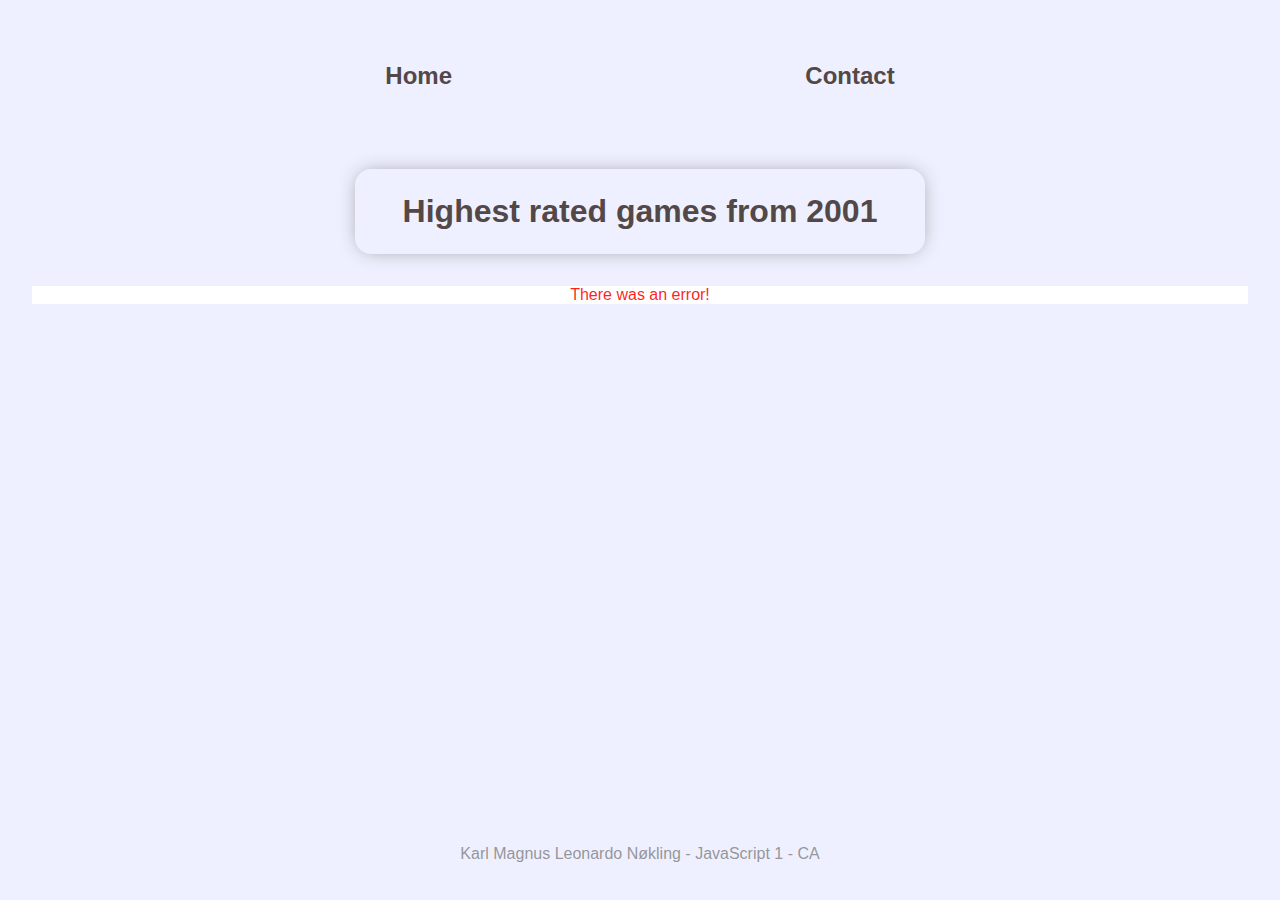
<file: index.html>
<!DOCTYPE html>
<html lang="en">
<head>
    <meta charset="UTF-8">
    <meta http-equiv="X-UA-Compatible" content="IE=edge">
    <meta name="viewport" content="width=device-width, initial-scale=1.0">
    <link href="/css/index.css" rel="stylesheet">
    <script defer src="/js/index.js" type="module"></script>
    <title>Games</title>
</head>
<body>
    <nav>
        <a href="index.html">Home</a>
        <a href="/html/contact.html">Contact</a>
    </nav>
    <main>
        <h1 id="h1Index">Highest rated games from 2001</h1>
        <div class="loading" id="gamesDiv">
        </div>
    </main>
    <footer>
        Karl Magnus Leonardo Nøkling - JavaScript 1 - CA
    </footer>
</body>
</html>
</file>
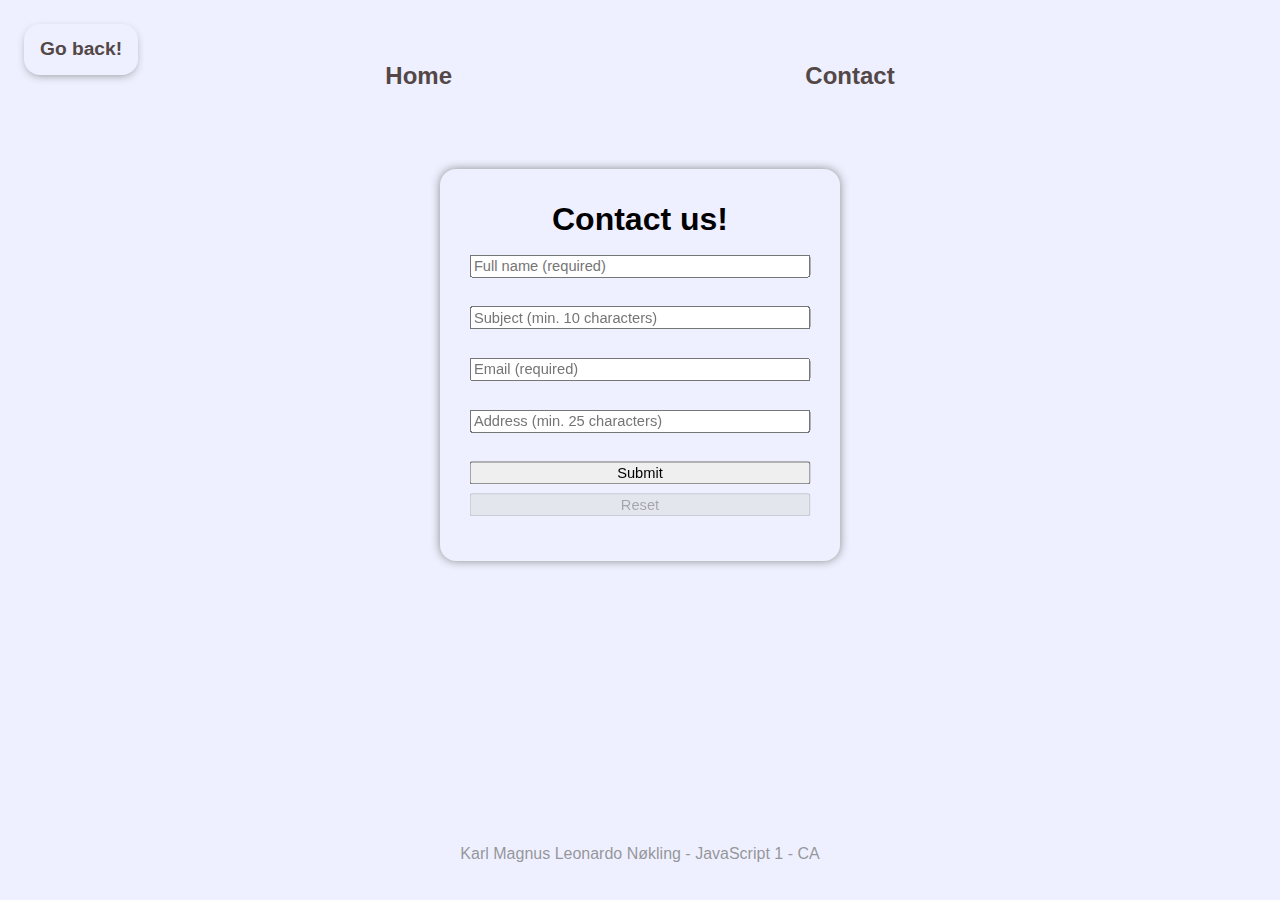
<file: html/contact.html>
<!DOCTYPE html>
<html lang="en">
<head>
    <meta charset="UTF-8">
    <meta http-equiv="X-UA-Compatible" content="IE=edge">
    <meta name="viewport" content="width=device-width, initial-scale=1.0">
    <link href="/css/index.css" rel="stylesheet">
    <script defer src="/js/contact.js" type="module"></script>
    <title>Contact</title>
</head>
<body>
    <nav>
        <a onclick="history.back()" id="goBack">Go back!</a>
        <a href="/index.html">Home</a>
        <a href="/html/contact.html">Contact</a>
    </nav>
    <main>
        <div id="contactDiv">
            <h1 id="contactUs">Contact us!</h1>
            <form>
                <input name="fullName" id="fullName" placeholder="Full name (required)">
                <div class="formError" id="fullNameError">Please enter your full name</div>
                <input name="subject" id="subject" placeholder="Subject (min. 10 characters)">
                <div class="formError" id="subjectError">Subject must contain at least 10 characters</div>
                <input name="email" id="email" placeholder="Email (required)">
                <div class="formError" id="emailError">Please enter a valid email address</div>
                <input name="address" id="address" placeholder="Address (min. 25 characters)">
                <div class="formError" id="addressError">Please enter a valid address</div>
                <button id="formSubmit">Submit</button>
                <button id="formReset" disabled>Reset</button>
            </form>
        </div>
    </main>
    <footer>
        Karl Magnus Leonardo Nøkling - JavaScript 1 - CA
    </footer>
</body>
</html>
</file>
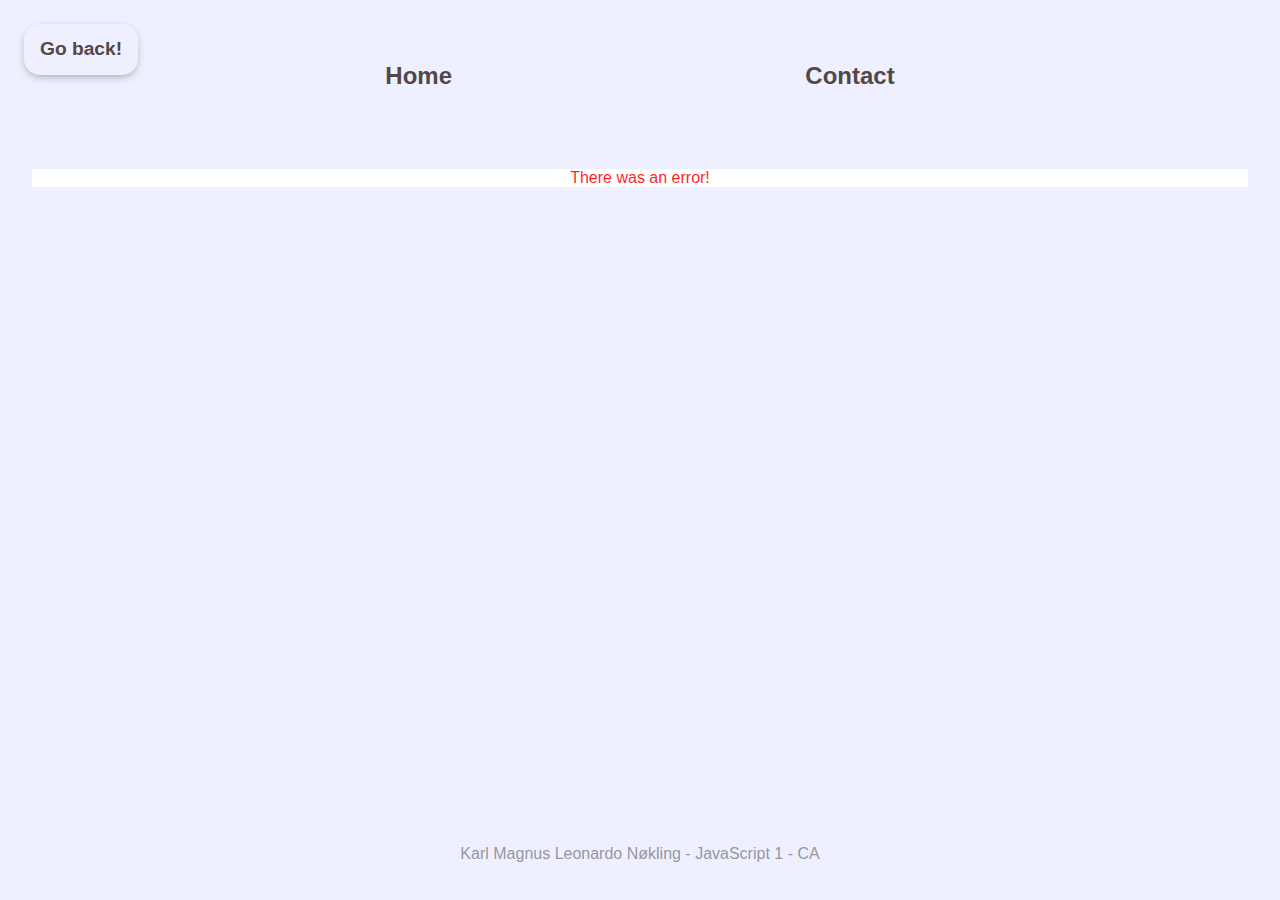
<file: html/details.html>
<!DOCTYPE html>
<html lang="en">
<head>
    <meta charset="UTF-8">
    <meta http-equiv="X-UA-Compatible" content="IE=edge">
    <meta name="viewport" content="width=device-width, initial-scale=1.0">
    <script defer src="/js/details.js" type="module"></script>
    <script defer src="/js/index.js" type="module"></script>
    <link href="/css/index.css" rel="stylesheet">
    <title id="gameTitle"></title>
</head>
<body>
    <nav>
        <a onclick="history.back()" id="goBack">Go back!</a>
        <a href="/index.html">Home</a>
        <a href="/html/contact.html">Contact</a>
    </nav>
    <main>
        <div class="loading" id="gameDiv">
        </div>
    </main>
    <footer>
        Karl Magnus Leonardo Nøkling - JavaScript 1 - CA
    </footer>
</body>
</html>
</file>
<file: css/index.css>
body {
    background-color: rgba(88, 107, 255, 0.101);
    font-family: Arial, Helvetica, sans-serif;
    min-height: 95vh;
    display: flex;
    flex-direction: column;
}

main {
    margin: 1.5rem; 
}

footer {
    color: rgba(121, 121, 121, 0.772);
    margin-top: auto;
    text-align: center;
}

a {
    color: black;
    text-decoration: none;
}

nav {
    display: flex;
    align-items: center;
    justify-content: space-evenly;
    padding: 1.5rem;
    border-radius: 1rem;
    margin: 1rem;
}

nav * {
    text-decoration: none;
    padding: .9rem 1rem;
    font-size: 1.5rem;
    font-weight: 600;
    transition-duration: 400ms;
    /* box-shadow: 0px 0px 10px 0px rgb(139, 139, 139); */
    border-radius: 1rem;
    color: rgb(83, 71, 71);
}

nav *:hover {
    transition-duration: 400ms;
    /* text-shadow: 0px 16px 5px rgb(139, 139, 139); */
    transform: scale(1.2);
    box-shadow: 0px 5px 10px -3px rgb(139, 139, 139);
}

.loading {
    border: 16px solid #f3f3f3; 
    border-top: 16px solid #3498db; 
    border-radius: 50%;
    width: 20px;
    height: 20px;
    animation: spin 2000ms linear infinite;
  }

  @keyframes spin {
    0% { transform: rotate(0deg); }
    100% { transform: rotate(360deg); }
  }

#gamesDiv, 
#gameDiv,
#contactDiv {
    flex-wrap: wrap;
    display: flex;
    align-items: center;
    justify-content: space-evenly;
    margin: auto;
}

#goBack {
    position: absolute;
    font-size: 1.2rem;
    left: 1.5rem;
    top: 1.5rem;
    box-shadow: 0px 3px 10px -3px rgb(139, 139, 139);
    cursor: pointer;
}

.error {
    color: rgba(255, 0, 0, 0.886);
    background-color: rgb(255, 255, 255);
}

form {
    margin: .8rem;
    transform: scale(1.1);
    display: flex;
    flex-direction: column;
    height: 250px;
    width: 310px;
}

.formError {
    margin-bottom: .5rem;
    opacity: 0;
    color: red;
}

#formSubmit {
    margin-bottom: .5rem;
}

#contactDiv {
    flex-direction: column;
    width: fit-content;
    padding: 2rem;
    box-shadow: 0px 0px 10px 0px rgb(139, 139, 139);
    border-radius: 1rem;
}

#contactUs {
    margin: 0;
    margin-bottom: 1rem;
}

.approved {
    color: green;
}

.gameCard {
    height: 250px;
    width: 200px;
    margin: 2rem;
    text-align: center;
    display: flex;
    flex-direction: column;
    border-radius: 1rem;
    overflow: hidden;
    box-shadow: 0px 0px 10px 0px rgb(139, 139, 139);
    background-color: rgb(255, 248, 240);
    transition-duration: 250ms;
}

.gameCard:hover {
    transform: scale(1.05);
    box-shadow: 0px 5px 10px 0px rgb(139, 139, 139);
}

.gameBg {
    background-size: cover;
    height: 150px;
}

.gameName {
    position: relative;
    margin: 0rem 1rem;
    bottom: -2rem;
    font-weight: 600;
}

#h1Index {
    box-shadow: 0px 0px 20px -5px rgb(139, 139, 139);
    padding: 1.5rem 3rem;
    color: rgb(83, 71, 71);
    text-align: center;
    border-radius: 1rem;
    width: fit-content;
    margin: auto;
    margin-bottom: 2rem;
}

.gameDetailBg {
    background-size: contain;
    background-repeat: no-repeat;
    height: 300px;
    width: 400px;
    background-position: center center;
}

.h1Details {
    max-width: 400px;
}

span {
    display: inline-block;
}

span::first-letter {
    text-transform: uppercase;
}

.gameDetails {
    box-shadow: 0px 0px 10px 0px rgb(139, 139, 139);
    display: flex;
    flex-direction: column;
    align-items: center;
    justify-content: space-evenly;
    border-radius: 1rem;
    text-align: center;
}
</file>
